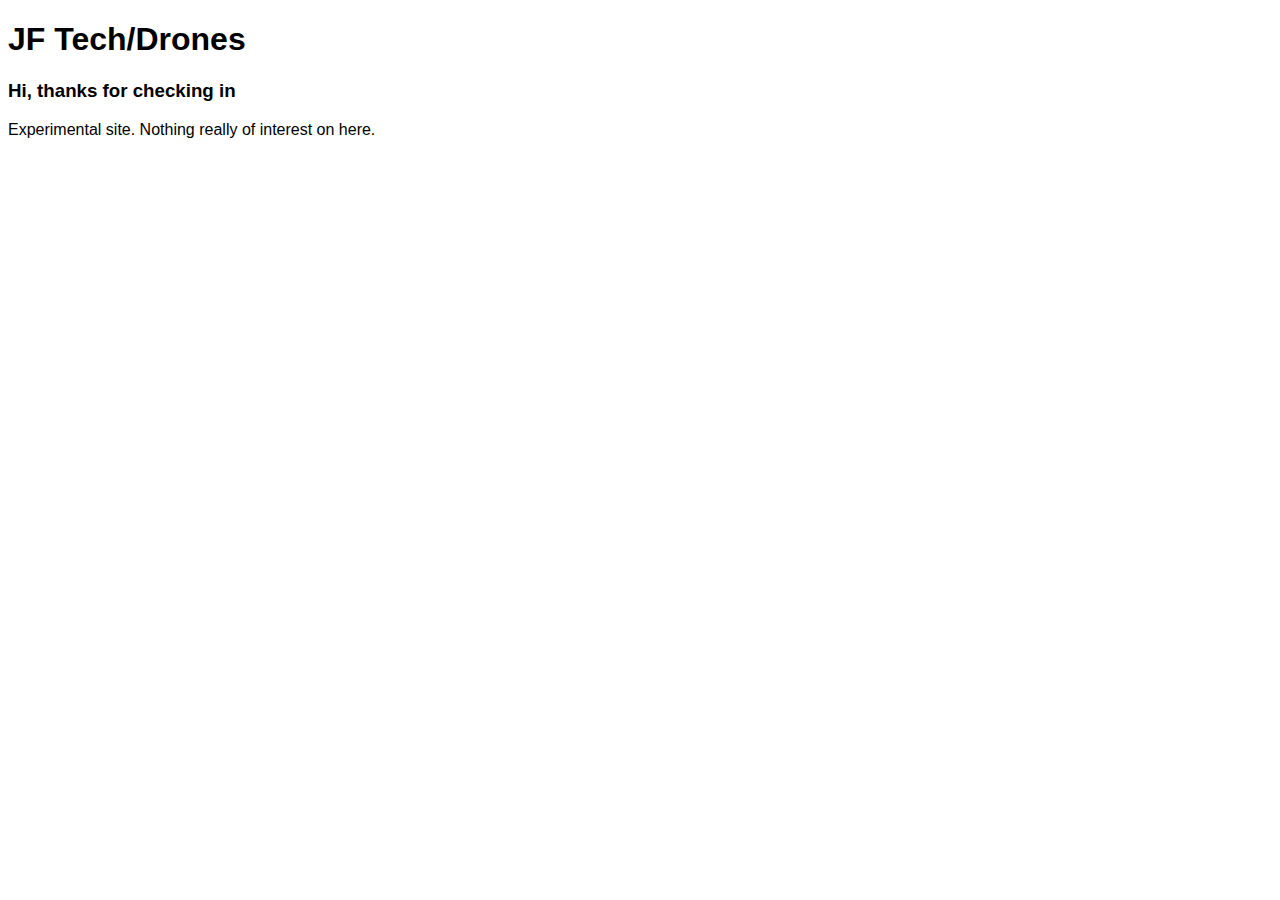
<file: index.html>
<!DOCTYPE html>
<html>
 <head>
  <title>JF Tech/Drones: Homepage</title>
  <link href="index_style.css" type="text/css" rel="stylesheet">
 </head>

<body>
  <h1>JF Tech/Drones</h1>
  <h3>Hi, thanks for checking in</h3>
  <p>Experimental site. Nothing really of interest on here.</p>
<body  

</html>
</file>
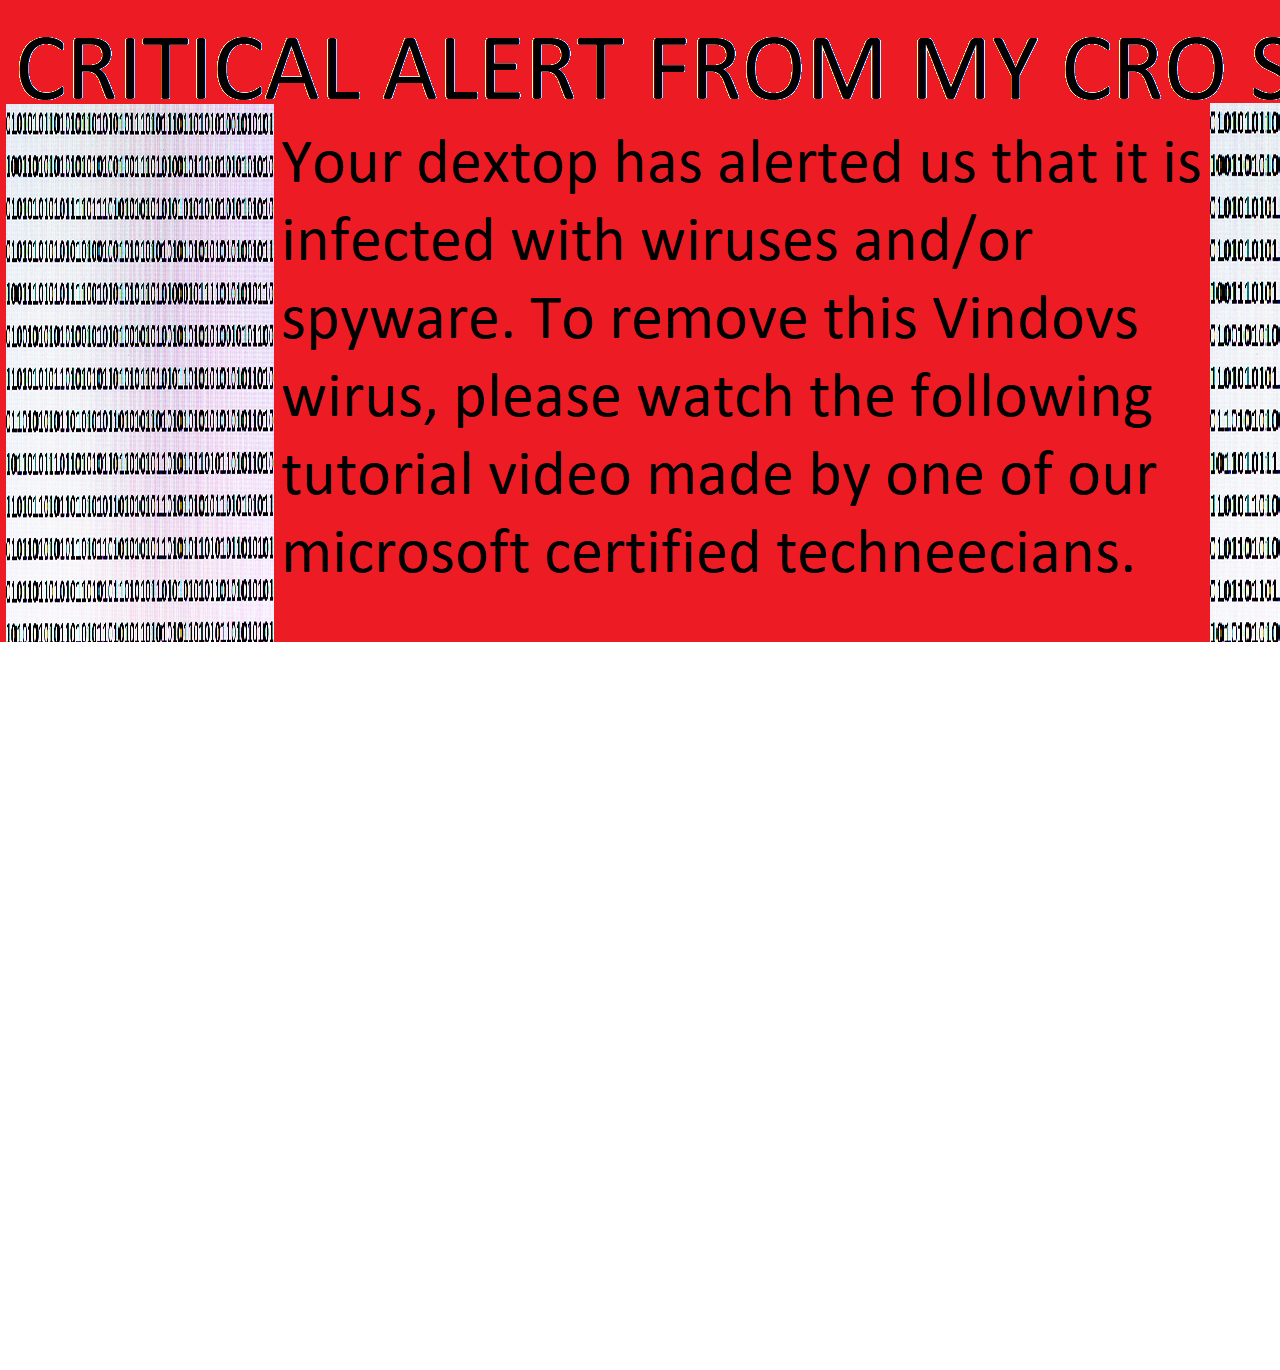
<file: critical.html>
<!DOCTYPE html>
<html lang="en">
  <head>
    <meta http-equiv="content-type" content="text/html; charset=utf-8">
    <title>It's just a prank bro</title>
    <style type="text/css">
html {
  color: black;
  background-color: white;
  background-clip: border-box;
  background-origin: padding-box;
  background-size: auto auto;
  background-image:
  background-repeat: no-repeat;
  background-attachment: scroll;
  background-position-x: 50%;
  background-position-y: 50%;
}

body, div, dl, dt, dd, ul, ol, li, h1, h2, h3, h4, h5, h6, pre, code, form, fieldset, legend, input, textarea, p, blockquote, th, td {
  margin-top: 0px;
  margin-right: 0px;
  margin-bottom: 0px;
  margin-left: 0px;
  padding-top: 0px;
  padding-right: 0px;
  padding-bottom: 0px;
  padding-left: 0px;
}

table {
  border-collapse: collapse;
  border-spacing: 0px;
}

fieldset, img {
  border-top-width: 0px;
  border-right-width: 0px;
  border-bottom-width: 0px;
  border-left-width: 0px;
  border-top-style: none;
  border-right-style: none;
  border-bottom-style: none;
  border-left-style: none;
  border-top-color: currentcolor;
  border-right-color: currentcolor;
  border-bottom-color: currentcolor;
  border-left-color: currentcolor;
  -moz-border-top-colors: none;
  border-top-colors: none;
  -moz-border-right-colors: none;
  border-right-colors: none;
  -moz-border-bottom-colors: none;
  border-bottom-colors: none;
  -moz-border-left-colors: none;
  border-left-colors: none;
  border-image-source: none;
  border-image-slice: 100% 100% 100% 100%;
  border-image-width: 1 1 1 1;
  border-image-outset: 0 0 0 0;
  border-image-repeat: stretch stretch;
}

address, caption, cite, code, dfn, em, strong, th, var {
  font-style: normal;
  font-weight: normal;
}

li {
  list-style-type: none;
  list-style-image: none;
  list-style-position: outside;
}

caption, th {
  text-align: left;
}

h1, h2, h3, h4, h5, h6 {
  font-size: 100%;
  font-weight: normal;
}

q::before, q::after {
  content: "";
}

abbr, acronym {
  border-top-width: 0px;
  border-right-width: 0px;
  border-bottom-width: 0px;
  border-left-width: 0px;
  border-top-style: none;
  border-right-style: none;
  border-bottom-style: none;
  border-left-style: none;
  border-top-color: currentcolor;
  border-right-color: currentcolor;
  border-bottom-color: currentcolor;
  border-left-color: currentcolor;
  -moz-border-top-colors: none;
  border-top-colors: none;
  -moz-border-right-colors: none;
  border-right-colors: none;
  -moz-border-bottom-colors: none;
  border-bottom-colors: none;
  -moz-border-left-colors: none;
  border-left-colors: none;
  border-image-source: none;
  border-image-slice: 100% 100% 100% 100%;
  border-image-width: 1 1 1 1;
  border-image-outset: 0 0 0 0;
  border-image-repeat: stretch stretch;
  font-variant-alternates: normal;
  font-variant-caps: normal;
  font-variant-east-asian: normal;
  font-variant-ligatures: normal;
  font-variant-numeric: normal;
  font-variant-position: normal;
}

sup {
  vertical-align: text-top;
}

sub {
  vertical-align: text-bottom;
}

input, textarea, select {
}

input, textarea, select {
}

legend {
  color: black;
}

del, ins {
  -webkit-text-decoration-color: currentcolor;
  text-decoration-color: currentcolor;
  -webkit-text-decoration-line: none;
  text-decoration-line: none;
  -webkit-text-decoration-style: solid;
  text-decoration-style: solid;
}

body {
  font-family: arial, helvetica, clean, sans-serif;
  font-style: normal;
  font-weight: normal;
  font-size: 13px;
  line-height: 1.231;
  font-size-adjust: none;
  font-stretch: normal;
  -webkit-font-feature-settings: normal;
  font-feature-settings: normal;
  font-language-override: normal;
  font-kerning: auto;
  font-variant-alternates: normal;
  font-variant-caps: normal;
  font-variant-east-asian: normal;
  font-variant-ligatures: normal;
  font-variant-numeric: normal;
  font-variant-position: normal;
}

select, input, button, textarea {
  font-family: arial, helvetica, clean, sans-serif;
  font-style: normal;
  font-weight: normal;
  font-size: 99%;
  line-height: normal;
  font-size-adjust: none;
  font-stretch: normal;
  -webkit-font-feature-settings: normal;
  font-feature-settings: normal;
  font-language-override: normal;
  font-kerning: auto;
  font-variant-alternates: normal;
  font-variant-caps: normal;
  font-variant-east-asian: normal;
  font-variant-ligatures: normal;
  font-variant-numeric: normal;
  font-variant-position: normal;
}

table {
}

pre, code, kbd, samp, tt {
  font-family: monospace;
  line-height: 100%;
}

body {
  text-align: center;
}

#ft {
  clear: both;
}

#doc, #doc2, #doc3, #doc4, .yui-t1, .yui-t2, .yui-t3, .yui-t4, .yui-t5, .yui-t6, .yui-t7 {
  margin-top: auto;
  margin-right: auto;
  margin-bottom: auto;
  margin-left: auto;
  text-align: left;
  width: 57.69em;
  min-width: 750px;
}

#doc2 {
  width: 73.076em;
}

#doc3 {
  margin-top: auto;
  margin-right: 10px;
  margin-bottom: auto;
  margin-left: 10px;
  width: auto;
}

#doc4 {
  width: 74.923em;
}

.yui-b {
  position: relative;
}

.yui-b {
}

#yui-main .yui-b {
  position: static;
}

#yui-main, .yui-g .yui-u .yui-g {
  width: 100%;
}

.yui-t1 #yui-main, .yui-t2 #yui-main, .yui-t3 #yui-main {
  float: right;
  margin-left: -25em;
}

.yui-t4 #yui-main, .yui-t5 #yui-main, .yui-t6 #yui-main {
  float: left;
  margin-right: -25em;
}

.yui-t1 .yui-b {
  float: left;
  width: 12.3077em;
}

.yui-t1 #yui-main .yui-b {
  margin-left: 13.3077em;
}

.yui-t2 .yui-b {
  float: left;
  width: 13.8461em;
}

.yui-t2 #yui-main .yui-b {
  margin-left: 14.8461em;
}

.yui-t3 .yui-b {
  float: left;
  width: 23.0769em;
}

.yui-t3 #yui-main .yui-b {
  margin-left: 24.0769em;
}

.yui-t4 .yui-b {
  float: right;
  width: 13.8456em;
}

.yui-t4 #yui-main .yui-b {
  margin-right: 14.8456em;
}

.yui-t5 .yui-b {
  float: right;
  width: 18.4615em;
}

.yui-t5 #yui-main .yui-b {
  margin-right: 19.4615em;
}

.yui-t6 .yui-b {
  float: right;
  width: 23.0769em;
}

.yui-t6 #yui-main .yui-b {
  margin-right: 24.0769em;
}

.yui-t7 #yui-main .yui-b {
  display: block;
  margin-top: 0px;
  margin-right: 0px;
  margin-bottom: 1em;
  margin-left: 0px;
}

#yui-main .yui-b {
  float: none;
  width: auto;
}

.yui-gb .yui-u, .yui-g .yui-gb .yui-u, .yui-gb .yui-g, .yui-gb .yui-gb, .yui-gb .yui-gc, .yui-gb .yui-gd, .yui-gb .yui-ge, .yui-gb .yui-gf, .yui-gc .yui-u, .yui-gc .yui-g, .yui-gd .yui-u {
  float: left;
}

.yui-g .yui-u, .yui-g .yui-g, .yui-g .yui-gb, .yui-g .yui-gc, .yui-g .yui-gd, .yui-g .yui-ge, .yui-g .yui-gf, .yui-gc .yui-u, .yui-gd .yui-g, .yui-g .yui-gc .yui-u, .yui-ge .yui-u, .yui-ge .yui-g, .yui-gf .yui-g, .yui-gf .yui-u {
  float: right;
}

.yui-g div.first, .yui-gb div.first, .yui-gc div.first, .yui-gd div.first, .yui-ge div.first, .yui-gf div.first, .yui-g .yui-gc div.first, .yui-g .yui-ge div.first, .yui-gc div.first div.first {
  float: left;
}

.yui-g .yui-u, .yui-g .yui-g, .yui-g .yui-gb, .yui-g .yui-gc, .yui-g .yui-gd, .yui-g .yui-ge, .yui-g .yui-gf {
  width: 49.1%;
}

.yui-gb .yui-u, .yui-g .yui-gb .yui-u, .yui-gb .yui-g, .yui-gb .yui-gb, .yui-gb .yui-gc, .yui-gb .yui-gd, .yui-gb .yui-ge, .yui-gb .yui-gf, .yui-gc .yui-u, .yui-gc .yui-g, .yui-gd .yui-u {
  width: 32%;
  margin-left: 1.99%;
}

.yui-gb .yui-u {
}

.yui-gc div.first, .yui-gd .yui-u {
  width: 66%;
}

.yui-gd div.first {
  width: 32%;
}

.yui-ge div.first, .yui-gf .yui-u {
  width: 74.2%;
}

.yui-ge .yui-u, .yui-gf div.first {
  width: 24%;
}

.yui-g .yui-gb div.first, .yui-gb div.first, .yui-gc div.first, .yui-gd div.first {
  margin-left: 0px;
}

.yui-g .yui-g .yui-u, .yui-gb .yui-g .yui-u, .yui-gc .yui-g .yui-u, .yui-gd .yui-g .yui-u, .yui-ge .yui-g .yui-u, .yui-gf .yui-g .yui-u {
  width: 49%;
}

.yui-g .yui-g .yui-u {
  width: 48.1%;
}

.yui-g .yui-gb div.first, .yui-gb .yui-gb div.first {
}

.yui-g .yui-gc div.first, .yui-gd .yui-g {
  width: 66%;
}

.yui-gb .yui-g div.first {
}

.yui-gb .yui-gc div.first, .yui-gb .yui-gd div.first {
}

.yui-gb .yui-gb .yui-u, .yui-gb .yui-gc .yui-u {
}

.yui-g .yui-gb .yui-u {
}

.yui-gb .yui-gd .yui-u {
}

.yui-gb .yui-gd div.first {
}

.yui-g .yui-gc .yui-u, .yui-gb .yui-gc .yui-u {
  width: 32%;
  margin-right: 0px;
}

.yui-gb .yui-gc div.first {
  width: 66%;
}

.yui-gb .yui-ge .yui-u, .yui-gb .yui-gf .yui-u {
  margin-top: 0px;
  margin-right: 0px;
  margin-bottom: 0px;
  margin-left: 0px;
}

.yui-gb .yui-gb .yui-u {
}

.yui-gb .yui-g div.first, .yui-gb .yui-gb div.first {
}

.yui-gc .yui-g .yui-u, .yui-gd .yui-g .yui-u {
}

.yui-gb .yui-gd div.first {
  width: 32%;
}

.yui-g .yui-gd div.first {
}

.yui-ge .yui-g {
  width: 24%;
}

.yui-gf .yui-g {
  width: 74.2%;
}

.yui-gb .yui-ge div.yui-u, .yui-gb .yui-gf div.yui-u {
  float: right;
}

.yui-gb .yui-ge div.first, .yui-gb .yui-gf div.first {
  float: left;
}

.yui-gb .yui-ge .yui-u, .yui-gb .yui-gf div.first {
}

.yui-gb .yui-ge div.first, .yui-gb .yui-gf .yui-u {
}

.yui-ge div.first .yui-gd .yui-u {
  width: 65%;
}

.yui-ge div.first .yui-gd div.first {
  width: 32%;
}

#bd::after, .yui-g::after, .yui-gb::after, .yui-gc::after, .yui-gd::after, .yui-ge::after, .yui-gf::after {
  content: ".";
  display: block;
  height: 0px;
  clear: both;
  visibility: hidden;
}

#bd, .yui-g, .yui-gb, .yui-gc, .yui-gd, .yui-ge, .yui-gf {
}

</style><style type="text/css">/*

Copyright (c) 2008, Yahoo! Inc. All rights reserved.

Code licensed under the BSD License:

http://developer.yahoo.net/yui/license.txt

version: 2.6.0

*/

h1{font-size:138.5%;}h2{font-size:123.1%;}h3{font-size:108%;}h1,h2,h3{margin:1em 0;}h1,h2,h3,h4,h5,h6,strong{font-weight:bold;}abbr,acronym{border-bottom:1px dotted #000;cursor:help;} em{font-style:italic;}blockquote,ul,ol,dl{margin:1em;}ol,ul,dl{margin-left:2em;}ol li{list-style:decimal outside;}ul li{list-style:disc outside;}dl dd{margin-left:1em;}th,td{border:1px solid #000;padding:.5em;}th{font-weight:bold;text-align:center;}caption{margin-bottom:.5em;text-align:center;}p,fieldset,table,pre{margin-bottom:1em;}input[type=text],input[type=password],textarea{width:12.25em;*width:11.9em;}

</style><meta name="author" content="lol">
    <meta name="description" content="lol">
    <meta name="keywords" content="lol">
    <meta name="generator" content="BlueGriffon wysiwyg editor">
  </head>
  <body> <img src="popup.png" alt="It's just a prank bro." title="Critical Alert from my crow soft">
<iframe width="1280" height="720" src="https://www.youtube.com/embed/LWbnzalkQ0w?rel=0&amp;controls=0&amp;showinfo=0" frameborder="0" allow="autoplay; encrypted-media" allowfullscreen></iframe>
  </body>
</html>
</file>
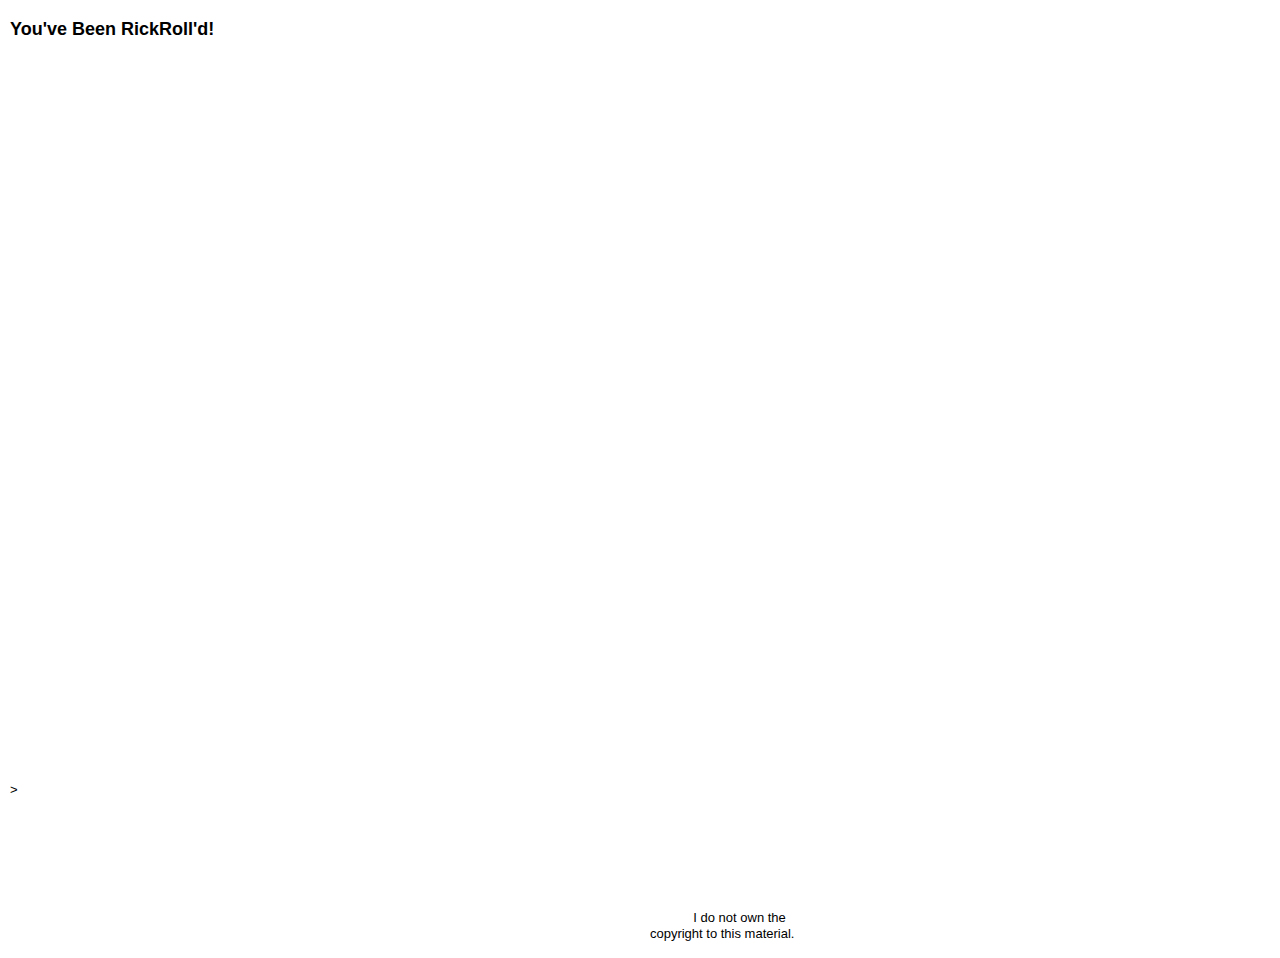
<file: lol.html>
<!DOCTYPE html>
<html lang="en">
  <head>
    <meta http-equiv="content-type" content="text/html; charset=utf-8">
    <title>You've Been Rickrolled</title>
    <style type="text/css">/*

Copyright (c) 2008, Yahoo! Inc. All rights reserved.

Code licensed under the BSD License:

http://developer.yahoo.net/yui/license.txt

version: 2.6.0

*/

html{color:#000;background:#FFF;}body,div,dl,dt,dd,ul,ol,li,h1,h2,h3,h4,h5,h6,pre,code,form,fieldset,legend,input,textarea,p,blockquote,th,td{margin:0;padding:0;}table{border-collapse:collapse;border-spacing:0;}fieldset,img{border:0;}address,caption,cite,code,dfn,em,strong,th,var{font-style:normal;font-weight:normal;}li{list-style:none;}caption,th{text-align:left;}h1,h2,h3,h4,h5,h6{font-size:100%;font-weight:normal;}q:before,q:after{content:'';}abbr,acronym{border:0;font-variant:normal;}sup{vertical-align:text-top;}sub{vertical-align:text-bottom;}input,textarea,select{font-family:inherit;font-size:inherit;font-weight:inherit;}input,textarea,select{*font-size:100%;}legend{color:#000;}del,ins{text-decoration:none;}body{font:13px/1.231 arial,helvetica,clean,sans-serif;*font-size:small;*font:x-small;}select,input,button,textarea{font:99% arial,helvetica,clean,sans-serif;}table{font-size:inherit;font:100%;}pre,code,kbd,samp,tt{font-family:monospace;*font-size:108%;line-height:100%;}body{text-align:center;}#ft{clear:both;}#doc,#doc2,#doc3,#doc4,.yui-t1,.yui-t2,.yui-t3,.yui-t4,.yui-t5,.yui-t6,.yui-t7{margin:auto;text-align:left;width:57.69em;*width:56.25em;min-width:750px;}#doc2{width:73.076em;*width:71.25em;}#doc3{margin:auto 10px;width:auto;}#doc4{width:74.923em;*width:73.05em;}.yui-b{position:relative;}.yui-b{_position:static;}#yui-main .yui-b{position:static;}#yui-main,.yui-g .yui-u .yui-g{width:100%;}{width:100%;}.yui-t1 #yui-main,.yui-t2 #yui-main,.yui-t3 #yui-main{float:right;margin-left:-25em;}.yui-t4 #yui-main,.yui-t5 #yui-main,.yui-t6 #yui-main{float:left;margin-right:-25em;}.yui-t1 .yui-b{float:left;width:12.30769em;*width:12.00em;}.yui-t1 #yui-main .yui-b{margin-left:13.30769em;*margin-left:13.05em;}.yui-t2 .yui-b{float:left;width:13.8461em;*width:13.50em;}.yui-t2 #yui-main .yui-b{margin-left:14.8461em;*margin-left:14.55em;}.yui-t3 .yui-b{float:left;width:23.0769em;*width:22.50em;}.yui-t3 #yui-main .yui-b{margin-left:24.0769em;*margin-left:23.62em;}.yui-t4 .yui-b{float:right;width:13.8456em;*width:13.50em;}.yui-t4 #yui-main .yui-b{margin-right:14.8456em;*margin-right:14.55em;}.yui-t5 .yui-b{float:right;width:18.4615em;*width:18.00em;}.yui-t5 #yui-main .yui-b{margin-right:19.4615em;*margin-right:19.125em;}.yui-t6 .yui-b{float:right;width:23.0769em;*width:22.50em;}.yui-t6 #yui-main .yui-b{margin-right:24.0769em;*margin-right:23.62em;}.yui-t7 #yui-main .yui-b{display:block;margin:0 0 1em 0;}#yui-main .yui-b{float:none;width:auto;}.yui-gb .yui-u,.yui-g .yui-gb .yui-u,.yui-gb .yui-g,.yui-gb .yui-gb,.yui-gb .yui-gc,.yui-gb .yui-gd,.yui-gb .yui-ge,.yui-gb .yui-gf,.yui-gc .yui-u,.yui-gc .yui-g,.yui-gd .yui-u{float:left;}.yui-g .yui-u,.yui-g .yui-g,.yui-g .yui-gb,.yui-g .yui-gc,.yui-g .yui-gd,.yui-g .yui-ge,.yui-g .yui-gf,.yui-gc .yui-u,.yui-gd .yui-g,.yui-g .yui-gc .yui-u,.yui-ge .yui-u,.yui-ge .yui-g,.yui-gf .yui-g,.yui-gf .yui-u{float:right;}.yui-g div.first,.yui-gb div.first,.yui-gc div.first,.yui-gd div.first,.yui-ge div.first,.yui-gf div.first,.yui-g .yui-gc div.first,.yui-g .yui-ge div.first,.yui-gc div.first div.first{float:left;}.yui-g .yui-u,.yui-g .yui-g,.yui-g .yui-gb,.yui-g .yui-gc,.yui-g .yui-gd,.yui-g .yui-ge,.yui-g .yui-gf{width:49.1%;}.yui-gb .yui-u,.yui-g .yui-gb .yui-u,.yui-gb .yui-g,.yui-gb .yui-gb,.yui-gb .yui-gc,.yui-gb .yui-gd,.yui-gb .yui-ge,.yui-gb .yui-gf,.yui-gc .yui-u,.yui-gc .yui-g,.yui-gd .yui-u{width:32%;margin-left:1.99%;}.yui-gb .yui-u{*margin-left:1.9%;*width:31.9%;}.yui-gc div.first,.yui-gd .yui-u{width:66%;}.yui-gd div.first{width:32%;}.yui-ge div.first,.yui-gf .yui-u{width:74.2%;}.yui-ge .yui-u,.yui-gf div.first{width:24%;}.yui-g .yui-gb div.first,.yui-gb div.first,.yui-gc div.first,.yui-gd div.first{margin-left:0;}.yui-g .yui-g .yui-u,.yui-gb .yui-g .yui-u,.yui-gc .yui-g .yui-u,.yui-gd .yui-g .yui-u,.yui-ge .yui-g .yui-u,.yui-gf .yui-g .yui-u{width:49%;*width:48.1%;*margin-left:0;}.yui-g .yui-g .yui-u{width:48.1%;}.yui-g .yui-gb div.first,.yui-gb .yui-gb div.first{*margin-right:0;*width:32%;_width:31.7%;}.yui-g .yui-gc div.first,.yui-gd .yui-g{width:66%;}.yui-gb .yui-g div.first{*margin-right:4%;_margin-right:1.3%;}.yui-gb .yui-gc div.first,.yui-gb .yui-gd div.first{*margin-right:0;}.yui-gb .yui-gb .yui-u,.yui-gb .yui-gc .yui-u{*margin-left:1.8%;_margin-left:4%;}.yui-g .yui-gb .yui-u{_margin-left:1.0%;}.yui-gb .yui-gd .yui-u{*width:66%;_width:61.2%;}.yui-gb .yui-gd div.first{*width:31%;_width:29.5%;}.yui-g .yui-gc .yui-u,.yui-gb .yui-gc .yui-u{width:32%;_float:right;margin-right:0;_margin-left:0;}.yui-gb .yui-gc div.first{width:66%;*float:left;*margin-left:0;}.yui-gb .yui-ge .yui-u,.yui-gb .yui-gf .yui-u{margin:0;}.yui-gb .yui-gb .yui-u{_margin-left:.7%;}.yui-gb .yui-g div.first,.yui-gb .yui-gb div.first{*margin-left:0;}.yui-gc .yui-g .yui-u,.yui-gd .yui-g .yui-u{*width:48.1%;*margin-left:0;} .yui-gb .yui-gd div.first{width:32%;}.yui-g .yui-gd div.first{_width:29.9%;}.yui-ge .yui-g{width:24%;}.yui-gf .yui-g{width:74.2%;}.yui-gb .yui-ge div.yui-u,.yui-gb .yui-gf div.yui-u{float:right;}.yui-gb .yui-ge div.first,.yui-gb .yui-gf div.first{float:left;}.yui-gb .yui-ge .yui-u,.yui-gb .yui-gf div.first{*width:24%;_width:20%;}.yui-gb .yui-ge div.first,.yui-gb .yui-gf .yui-u{*width:73.5%;_width:65.5%;}.yui-ge div.first .yui-gd .yui-u{width:65%;}.yui-ge div.first .yui-gd div.first{width:32%;}#bd:after,.yui-g:after,.yui-gb:after,.yui-gc:after,.yui-gd:after,.yui-ge:after,.yui-gf:after{content:".";display:block;height:0;clear:both;visibility:hidden;}#bd,.yui-g,.yui-gb,.yui-gc,.yui-gd,.yui-ge,.yui-gf{zoom:1;}</style>
    <style type="text/css">/*

Copyright (c) 2008, Yahoo! Inc. All rights reserved.

Code licensed under the BSD License:

http://developer.yahoo.net/yui/license.txt

version: 2.6.0

*/

h1{font-size:138.5%;}h2{font-size:123.1%;}h3{font-size:108%;}h1,h2,h3{margin:1em 0;}h1,h2,h3,h4,h5,h6,strong{font-weight:bold;}abbr,acronym{border-bottom:1px dotted #000;cursor:help;} em{font-style:italic;}blockquote,ul,ol,dl{margin:1em;}ol,ul,dl{margin-left:2em;}ol li{list-style:decimal outside;}ul li{list-style:disc outside;}dl dd{margin-left:1em;}th,td{border:1px solid #000;padding:.5em;}th{font-weight:bold;text-align:center;}caption{margin-bottom:.5em;text-align:center;}p,fieldset,table,pre{margin-bottom:1em;}input[type=text],input[type=password],textarea{width:12.25em;*width:11.9em;}

</style><meta name="author" content="lol">
    <meta name="description" content="lol">
    <meta name="keywords" content="lol">
    <meta name="generator" content="BlueGriffon wysiwyg editor">
  </head>
  <body>
    <div id="doc3" class="yui-t1">
      <div id="hd">
        <h1>You've Been RickRoll'd!</h1>
<iframe width="1280" height="720" src="https://www.youtube.com/embed/LWbnzalkQ0w?rel=0&amp;controls=0&amp;showinfo=0" frameborder="0" allow="autoplay; encrypted-media" allowfullscreen></iframe>> </div>
      <div id="bd">
        <div id="yui-main">
          <div class="yui-b"></div>
        </div>
        <div class="yui-b"><br>
        </div>
        <div class="yui-b"><br>
        </div>
        <div class="yui-b"><br>
        </div>
        <div class="yui-b"><br>
        </div>
        <div class="yui-b">&nbsp;&nbsp;&nbsp; &nbsp;&nbsp;&nbsp;
          &nbsp;&nbsp;&nbsp; &nbsp;&nbsp;&nbsp; &nbsp;&nbsp;&nbsp;
          &nbsp;&nbsp;&nbsp; &nbsp;&nbsp;&nbsp; &nbsp;&nbsp;&nbsp;
          &nbsp;&nbsp;&nbsp; &nbsp;&nbsp;&nbsp; &nbsp;&nbsp;&nbsp;
          &nbsp;&nbsp;&nbsp; &nbsp;&nbsp;&nbsp; &nbsp;&nbsp;&nbsp;
          &nbsp;&nbsp;&nbsp; &nbsp;&nbsp;&nbsp; &nbsp;&nbsp;&nbsp;
          &nbsp;&nbsp;&nbsp; &nbsp;&nbsp;&nbsp; &nbsp;&nbsp;&nbsp;
          &nbsp;&nbsp;&nbsp; &nbsp;&nbsp;&nbsp; &nbsp;&nbsp;&nbsp;
          &nbsp;&nbsp;&nbsp; &nbsp;&nbsp;&nbsp; &nbsp;&nbsp;&nbsp;
          &nbsp;&nbsp;&nbsp; &nbsp;&nbsp;&nbsp; &nbsp;&nbsp;&nbsp;
          &nbsp;&nbsp;&nbsp; &nbsp;&nbsp;&nbsp; &nbsp;&nbsp;&nbsp;
          &nbsp;&nbsp;&nbsp; &nbsp;&nbsp;&nbsp; &nbsp;&nbsp;&nbsp;
          &nbsp;&nbsp;&nbsp; &nbsp;&nbsp;&nbsp; &nbsp;&nbsp;&nbsp;
          &nbsp;&nbsp;&nbsp; &nbsp;&nbsp;&nbsp; &nbsp;&nbsp;&nbsp;
          &nbsp;&nbsp;&nbsp; &nbsp;&nbsp;&nbsp; &nbsp;&nbsp;&nbsp;
          &nbsp;&nbsp;&nbsp; &nbsp;&nbsp;&nbsp; &nbsp;&nbsp;&nbsp;
          &nbsp;&nbsp;&nbsp; &nbsp;&nbsp;&nbsp; &nbsp;&nbsp;&nbsp;
          &nbsp;&nbsp;&nbsp; &nbsp;&nbsp;&nbsp; &nbsp;&nbsp;&nbsp;
          &nbsp;&nbsp;&nbsp; &nbsp;&nbsp;&nbsp; &nbsp;&nbsp;&nbsp;
          &nbsp;&nbsp;&nbsp; &nbsp;&nbsp;&nbsp; &nbsp;&nbsp;&nbsp;
          &nbsp;&nbsp;&nbsp; &nbsp;&nbsp;&nbsp; &nbsp;&nbsp;&nbsp;
          &nbsp;&nbsp;&nbsp; &nbsp;&nbsp;&nbsp; &nbsp;&nbsp;&nbsp;
          &nbsp;&nbsp;&nbsp; &nbsp;&nbsp;&nbsp; &nbsp;&nbsp;&nbsp;
          &nbsp;&nbsp;&nbsp; &nbsp;&nbsp;&nbsp; &nbsp;&nbsp;&nbsp;
          &nbsp;&nbsp;&nbsp; &nbsp;&nbsp;&nbsp; &nbsp;&nbsp;&nbsp;
          &nbsp;&nbsp;&nbsp; &nbsp;&nbsp;&nbsp; &nbsp;&nbsp;&nbsp;
          &nbsp;&nbsp;&nbsp; &nbsp;&nbsp;&nbsp; &nbsp;&nbsp;&nbsp; I do not own
          the copyright to this material.</div>
      </div>
    </div>
  </body>
</html>
</file>
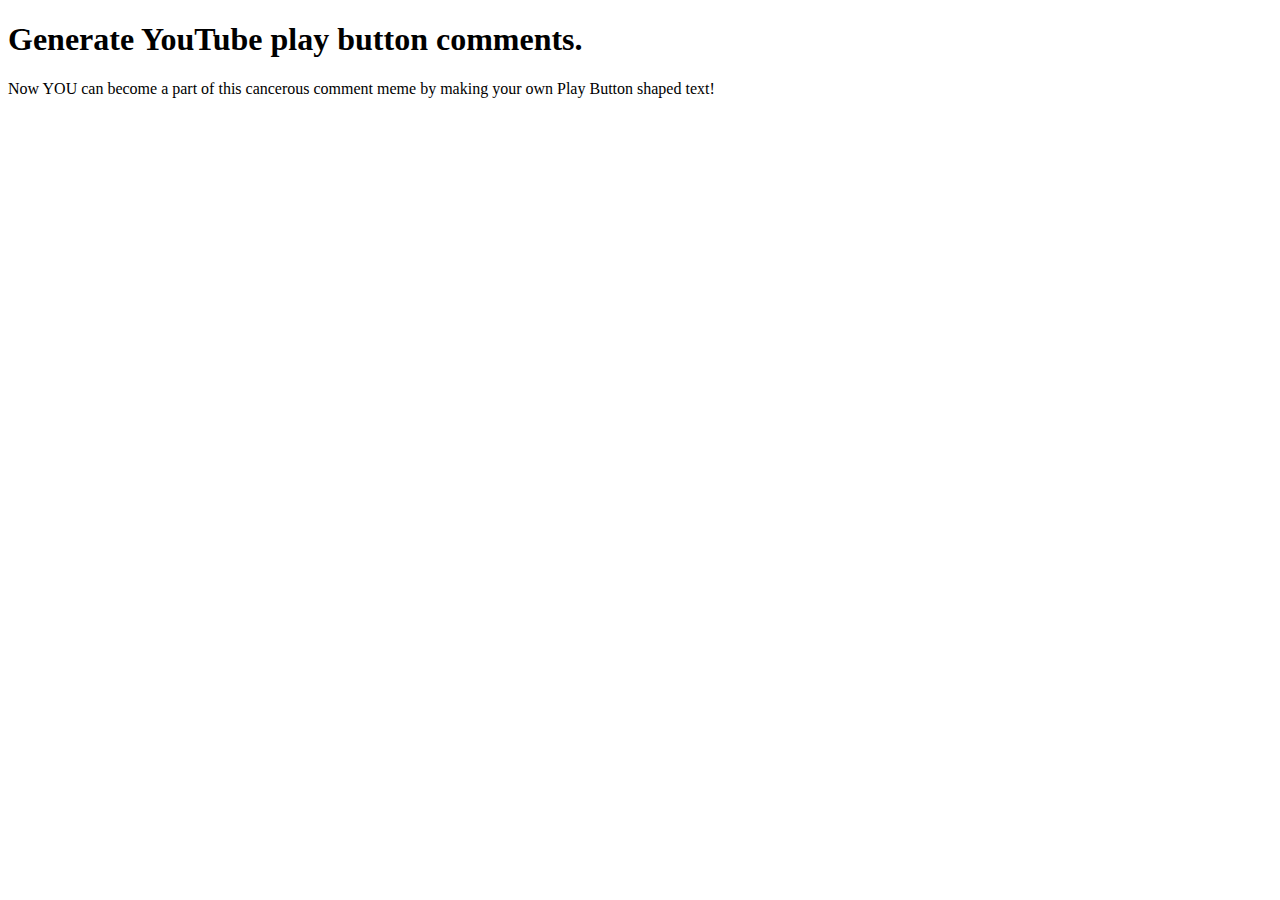
<file: playbuttongenerator.html>
<!DOCTYPE html>
<html>
<body>

<h1>Generate YouTube play button comments.</h1>
<p>Now YOU can become a part of this cancerous comment meme by making your own Play Button shaped text!</p>


  
<iframe src="https://trinket.io/embed/python/c8aa878dcc?outputOnly=true&runOption=run&start=result" width="100%" height="356" frameborder="0" marginwidth="0" marginheight="0" allowfullscreen></iframe>

</body>
</html>
</file>
<file: index_style.css>
h1 {
  font-family: Arial;
}

h3 {
  font-family: Arial;
}

p {
  font-family: Arial;
}
</file>
